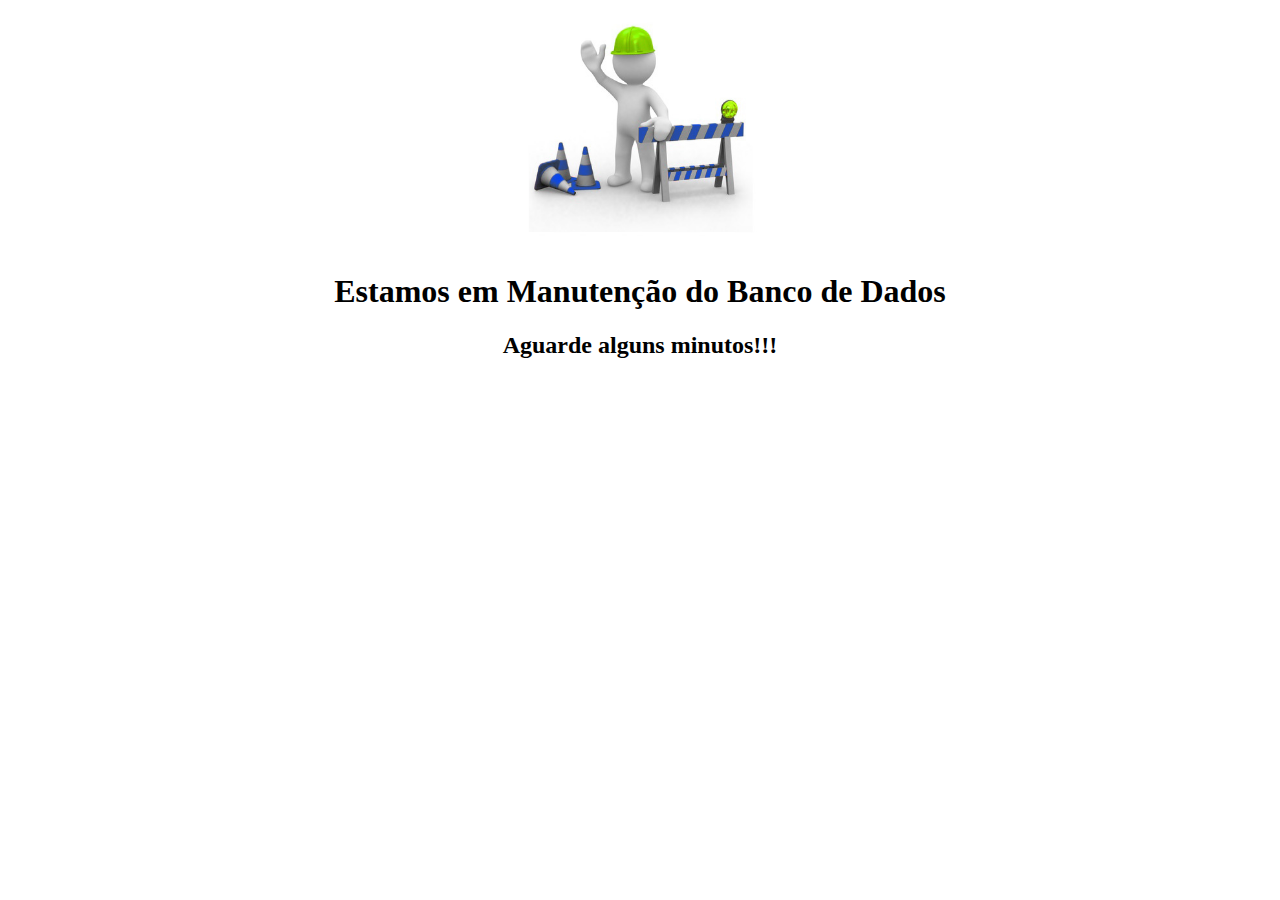
<file: secitifcedro/index2.html>
<!DOCTYPE html PUBLIC "-//W3C//DTD XHTML 1.0 Transitional//EN" "http://www.w3.org/TR/xhtml1/DTD/xhtml1-transitional.dtd">
<html xmlns="http://www.w3.org/1999/xhtml">
<head>
<meta http-equiv="Content-Type" content="text/html; charset=utf-8" />
<title>Untitled Document</title>
</head>

<body>
<center><img src="images/manutencao.jpg" width="264" height="244" align="middle" /></center>
<h1 align="center">Estamos em Manutenção do Banco de Dados</h1>
<h2 align="center">Aguarde alguns minutos!!!</h2>
</body>
</html>
</file>
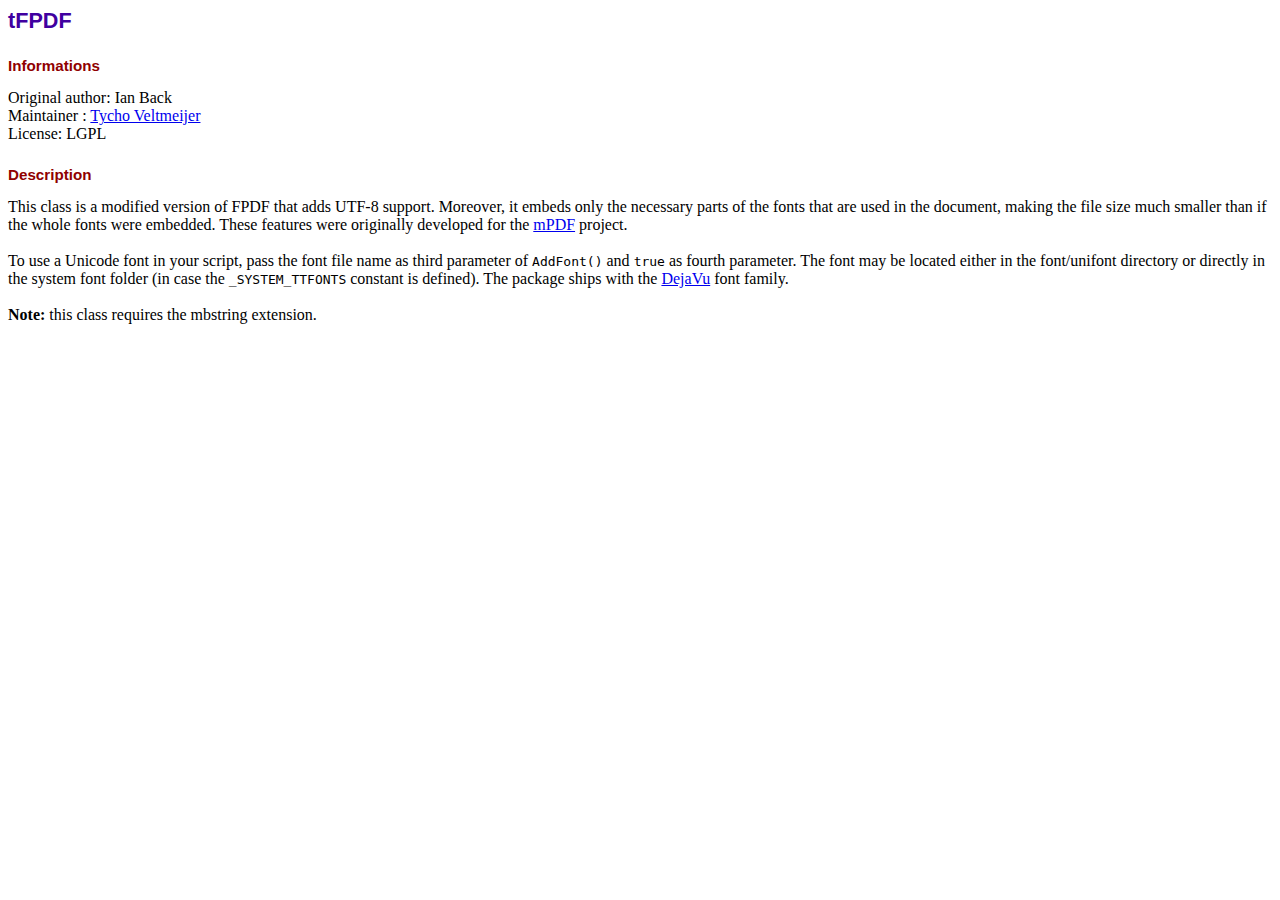
<file: secitifcedro/certificado/tfpdf/info.htm>
<!DOCTYPE html PUBLIC "-//W3C//DTD HTML 4.01 Transitional//EN">
<html>
<head>
<meta http-equiv="Content-Type" content="text/html; charset=ISO-8859-1">
<title>tFPDF</title>
<style type="text/css">
body {font-family:"Times New Roman",serif}
h1 {font:bold 135% Arial,sans-serif; color:#4000A0; margin-bottom:0.9em}
h2 {font:bold 95% Arial,sans-serif; color:#900000; margin-top:1.5em; margin-bottom:1em}
</style>
</head>
<body>
<h1>tFPDF</h1>
<h2>Informations</h2>
Original author: Ian Back<br>
Maintainer : <a href="mailto:tfpdf@tychoveltmeijer.nl?subject=tFPDF">Tycho Veltmeijer</a><br>
License: LGPL
<h2>Description</h2>
This class is a modified version of FPDF that adds UTF-8 support. Moreover, it embeds only
the necessary parts of the fonts that are used in the document, making the file size much
smaller than if the whole fonts were embedded. These features were originally developed
for the <a href="https://mpdf.github.io/" target="_blank">mPDF</a> project.<br>
<br>
To use a Unicode font in your script, pass the font file name as third parameter of
<code>AddFont()</code> and <code>true</code> as fourth parameter. The font may be located
either in the font/unifont directory or directly in the system font folder (in case the
<code>_SYSTEM_TTFONTS</code> constant is defined).
The package ships with the <a href="https://dejavu-fonts.github.io/" target="_blank">DejaVu</a>
font family.<br>
<br>
<strong>Note:</strong> this class requires the mbstring extension.
</body>
</html>
</file>
